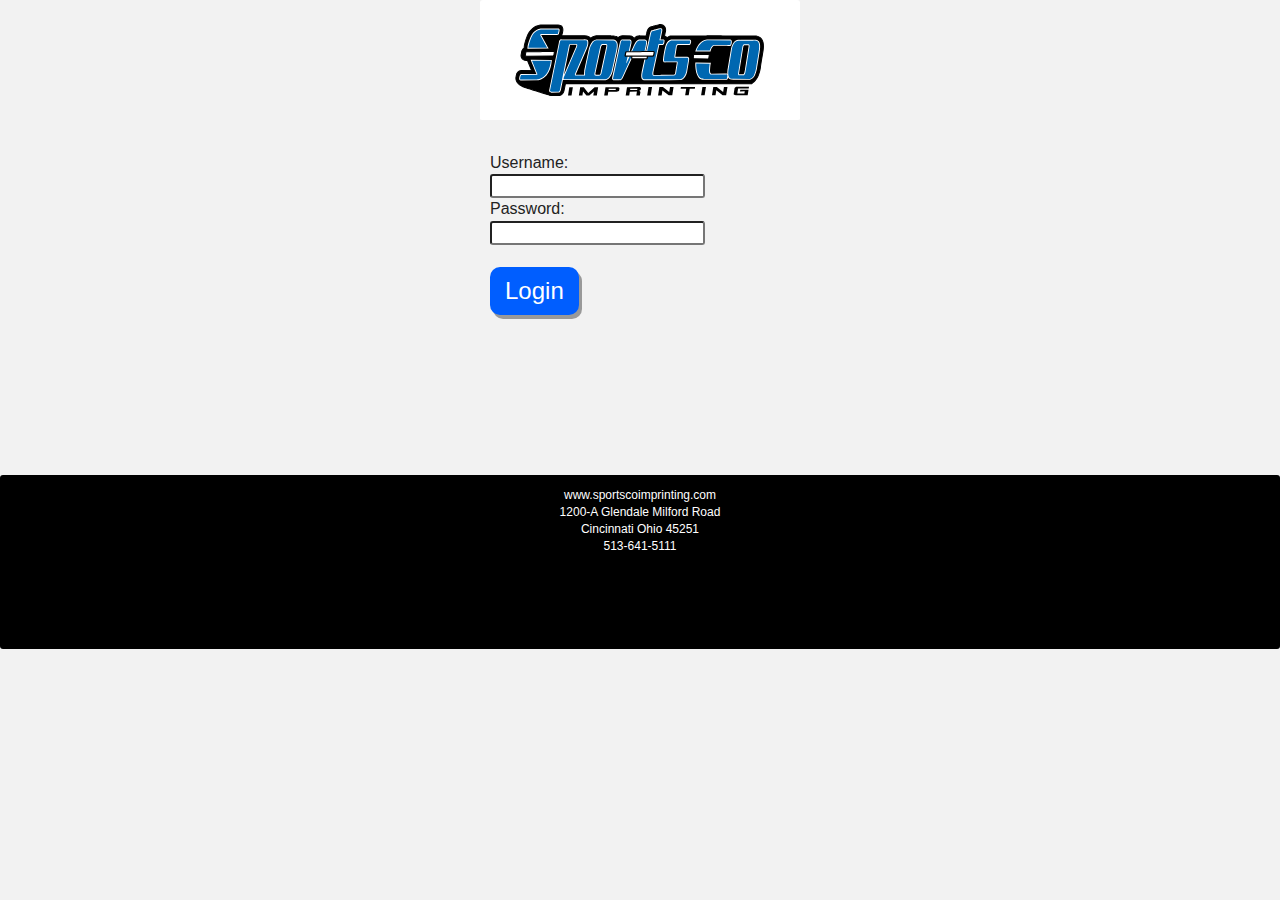
<file: Sportsco/index.html>
<!DOCTYPE html>
<html class="no-js">
    <head>
        <meta charset="utf-8">
        <title></title>
        <meta name="description" content="">
        <meta name="HandheldFriendly" content="True">
        <meta name="MobileOptimized" content="320">
        <meta name="viewport" content="width=device-width, initial-scale=1, minimal-ui">
        <meta http-equiv="cleartype" content="on">

        <link rel="apple-touch-icon-precomposed" sizes="144x144" href="img/touch/apple-touch-icon-144x144-precomposed.png">
        <link rel="apple-touch-icon-precomposed" sizes="114x114" href="img/touch/apple-touch-icon-114x114-precomposed.png">
        <link rel="apple-touch-icon-precomposed" sizes="72x72" href="img/touch/apple-touch-icon-72x72-precomposed.png">
        <link rel="apple-touch-icon-precomposed" href="img/touch/apple-touch-icon-57x57-precomposed.png">
        <link rel="shortcut icon" sizes="196x196" href="img/touch/touch-icon-196x196.png">
        <link rel="shortcut icon" href="img/touch/apple-touch-icon.png">

        <!-- Tile icon for Win8 (144x144 + tile color) -->
        <meta name="msapplication-TileImage" content="img/touch/apple-touch-icon-144x144-precomposed.png">
        <meta name="msapplication-TileColor" content="#222222">

        <!-- SEO: If mobile URL is different from desktop URL, add a canonical link to the desktop page -->
        <!--
        <link rel="canonical" href="http://www.example.com/" >
        -->

        <!-- Add to homescreen for Chrome on Android -->
        <!--
        <meta name="mobile-web-app-capable" content="yes">
        -->

        <!-- For iOS web apps. Delete if not needed. https://github.com/h5bp/mobile-boilerplate/issues/94 -->
        <!--
        <meta name="apple-mobile-web-app-capable" content="yes">
        <meta name="apple-mobile-web-app-status-bar-style" content="black">
        <meta name="apple-mobile-web-app-title" content="">
        -->

        <!-- This script prevents links from opening in Mobile Safari. https://gist.github.com/1042026 -->
        <!--
        <script>(function(a,b,c){if(c in b&&b[c]){var d,e=a.location,f=/^(a|html)$/i;a.addEventListener("click",function(a){d=a.target;while(!f.test(d.nodeName))d=d.parentNode;"href"in d&&(d.href.indexOf("http")||~d.href.indexOf(e.host))&&(a.preventDefault(),e.href=d.href)},!1)}})(document,window.navigator,"standalone")</script>
        -->

        <!--[if !IE 7]>
    <style type="text/css">
        #wrap {display:table;height:100%}
    </style>
<![endif]-->

        <link rel="stylesheet" href="css/normalize.css">
        <link rel="stylesheet" href="css/main.css">
        <script src="js/vendor/modernizr-2.7.1.min.js"></script>
    </head>
    <body>
        <div class='wrapper'>
            <header class="header" margin: auto;>
                <img id="loginLogoImg" src="img/sportscoLogo.svg" alt="Sportsco Logo">
            </header>
            <section class="main">
               <form id="loginForm" action="action_page.php">
                    <fieldset>
                    <!-- <legend>Personal information:</legend> -->
                        Username:<br>
                        <input type="text" name="username" value=""><br>
                        Password:<br>
                        <input type="password" name="password" value=""><br><br>
                        <input class="submitButton" type="submit" value="Login">
                     </fieldset>
                </form>
            </section>
        </div>
        <footer>
                www.sportscoimprinting.com<br>
                1200-A Glendale Milford Road<br>
                Cincinnati Ohio 45251<br>
                513-641-5111<br>
        </footer>
        <!-- Add your site or application content here -->

        <script src="js/vendor/jquery-2.1.0.min.js"></script>
        <script src="js/helper.js"></script>
        <script src="js/main.js"></script>

        <!-- Google Analytics: change UA-XXXXX-X to be your site's ID. -->
        <script>
            (function(b,o,i,l,e,r){b.GoogleAnalyticsObject=l;b[l]||(b[l]=
            function(){(b[l].q=b[l].q||[]).push(arguments)});b[l].l=+new Date;
            e=o.createElement(i);r=o.getElementsByTagName(i)[0];
            e.src='//www.google-analytics.com/analytics.js';
            r.parentNode.insertBefore(e,r)}(window,document,'script','ga'));
            ga('create','UA-XXXXX-X');ga('send','pageview');
        </script>
    </body>
</html>
</file>
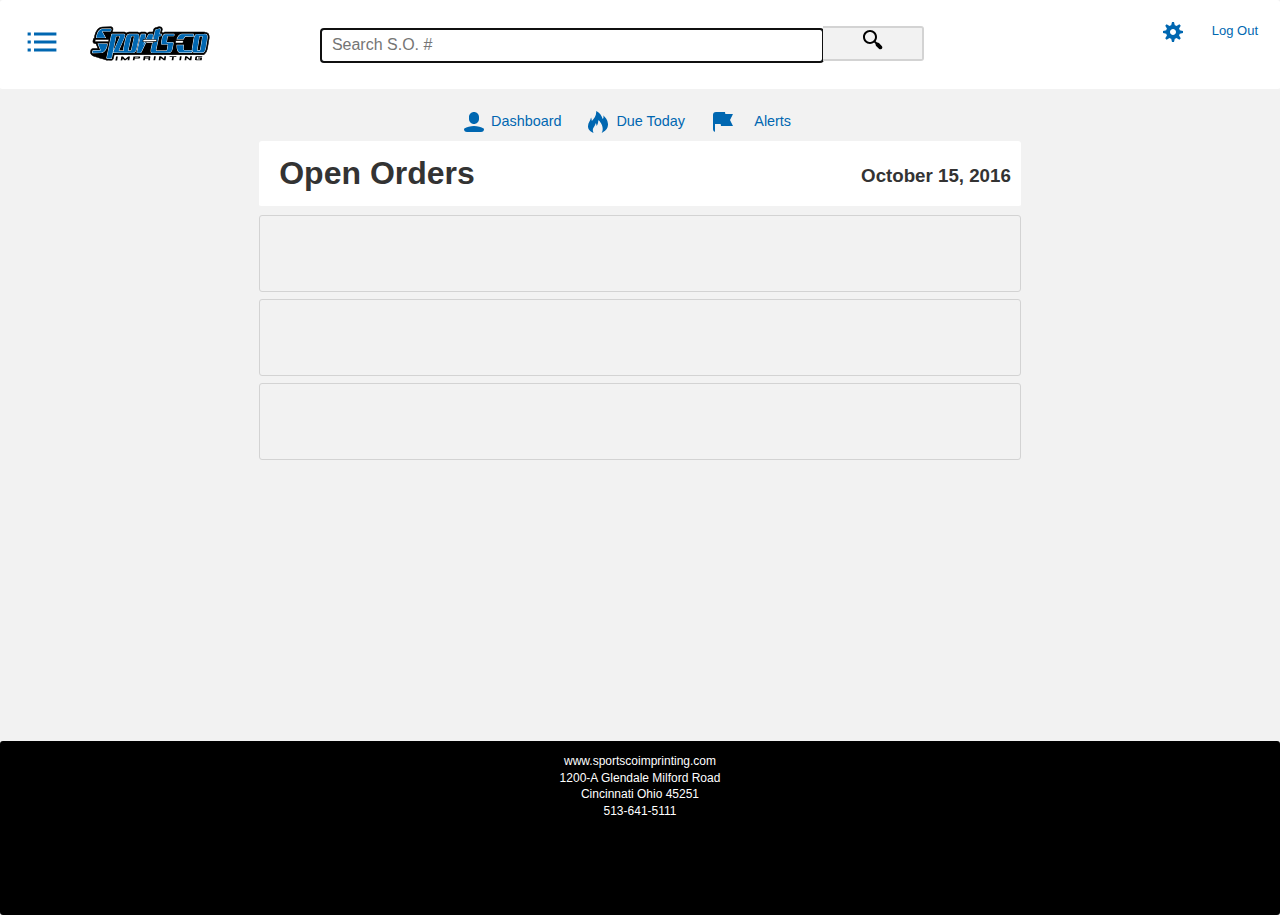
<file: Sportsco/orders.html>
<!DOCTYPE html>
<html class="no-js">
    <head>
        <meta charset="utf-8">
        <title></title>
        <script type="text/javascript">

    <!--
    function sidebar() {
        var bar = document.getElementById('sidebar');
        var barText = document.getElementById('sbText');
        var box = document.getElementById('content');
        if (bar.style.width < '250px'){
            bar.style.width = '250px';
      
            barText.style.display = 'block';
            box.style.float = 'left';
            box.style.width = '73%';/*564px*/

        } else {
            bar.style.width = '15px';
        
            barText.style.display = 'none';
            box.style.width = '73%';
            box.style.float = 'none';

        }
    }
    //-->
</script>
<!--<script type="text/javascript" src="js/script.js"> </script> !!need to move function into script file without breaking sidebar collapse!! --> 
        <meta name="description" content="">
        <meta name="HandheldFriendly" content="True">
        <meta name="MobileOptimized" content="320">
        <meta name="viewport" content="width=device-width, initial-scale=1, minimal-ui">
        <meta http-equiv="cleartype" content="on">

        <link rel="apple-touch-icon-precomposed" sizes="144x144" href="img/touch/apple-touch-icon-144x144-precomposed.png">
        <link rel="apple-touch-icon-precomposed" sizes="114x114" href="img/touch/apple-touch-icon-114x114-precomposed.png">
        <link rel="apple-touch-icon-precomposed" sizes="72x72" href="img/touch/apple-touch-icon-72x72-precomposed.png">
        <link rel="apple-touch-icon-precomposed" href="img/touch/apple-touch-icon-57x57-precomposed.png">
        <link rel="shortcut icon" sizes="196x196" href="img/touch/touch-icon-196x196.png">
        <link rel="shortcut icon" href="img/touch/apple-touch-icon.png">

        

        <!-- Tile icon for Win8 (144x144 + tile color) -->
        <meta name="msapplication-TileImage" content="img/touch/apple-touch-icon-144x144-precomposed.png">
        <meta name="msapplication-TileColor" content="#222222">

        <!-- SEO: If mobile URL is different from desktop URL, add a canonical link to the desktop page -->
        <!--
        <link rel="canonical" href="http://www.example.com/" >
        -->

        <!-- Add to homescreen for Chrome on Android -->
        <!--
        <meta name="mobile-web-app-capable" content="yes">
        -->

        <!-- For iOS web apps. Delete if not needed. https://github.com/h5bp/mobile-boilerplate/issues/94 -->
        <!--
        <meta name="apple-mobile-web-app-capable" content="yes">
        <meta name="apple-mobile-web-app-status-bar-style" content="black">
        <meta name="apple-mobile-web-app-title" content="">
        -->

        <!-- This script prevents links from opening in Mobile Safari. https://gist.github.com/1042026 -->
        <!--
        <script>(function(a,b,c){if(c in b&&b[c]){var d,e=a.location,f=/^(a|html)$/i;a.addEventListener("click",function(a){d=a.target;while(!f.test(d.nodeName))d=d.parentNode;"href"in d&&(d.href.indexOf("http")||~d.href.indexOf(e.host))&&(a.preventDefault(),e.href=d.href)},!1)}})(document,window.navigator,"standalone")</script>
        -->

        <link rel="stylesheet" href="css/normalize.css">
        <link rel="stylesheet" href="css/main.css">
        <script src="js/vendor/modernizr-2.7.1.min.js"></script>
    </head>
    <body>
            <header>             
                <ul id="mainNavUl"> <!-- !!Add social media Icons!! -->              
                    <li class="navFloatRight">
                        <a href=' '>Log Out
                        </a>
                    </li>
                    <li class="navFloatRight">
                        <a href=' '>
                            <div>
                            <img src="img/cog.svg">
                            </div>
                        </a>
                    </li>
                        
                </ul>
                <div id="nav";>
                    <div id="handle"><!-- !!Make list img and rest of header responsive!! !! optimize and use css tricks article to change svg images-->
                        <img src="img/listRoyal.svg" class="sidebarBtn" alt="Click to toggle the sidebar" onclick="sidebar()">
                    </div>
                    <img id="headerLogo" src="img/sportscoLogo.svg" alt="Sportsco Logo">
                    <form action="action_page.php" class="searchContainer">
                        <input class="searchForm" autocomplete="off" autofocus=""  name="search_query" value="" tabindex="1" placeholder="Search S.O. #" title="Search"  spellcheck="false" type="text"></input>
                        <button class="searchBtn" type="submit" value="Search">
                            <a class="searchimg" href="orders.html">
                              <img src="img/search.svg" alt="Home page">
                            </a> 
                        </button>                          
                    </form>
                </div>             
            </header>
            
                <div id="sidebar" style="width: 15px;">
                    <div id="sbText" style="display: none;">
                           <li class="mainNavLi">
                            <a href='orders.html'>
                                <div class="sidebarImgDiv">
                                    <img src="img/user.svg" class="sidebarIcon">
                                </div>
                                <div class="sidebarMenuText">Dashboard</div>
                            </a>
                        </li>
                        <li class="mainNavLi">
                            <a href='shipping.html'>
                                <div class="sidebarImgDiv">
                                    <img src="img/shipping.svg" class="sidebarIcon">
                                </div>
                                <div class="sidebarMenuText">Shipping & Receiving</div>
                            </a>
                        </li>
                        <li class="mainNavLi">
                            <a href='contact2.html'>
                                <div class="sidebarImgDiv">
                                    <img src="img/phone.svg" class="sidebarIcon">
                                </div>
                                <div class="sidebarMenuText">Contact Us</div>
                            </a>
                        </li>
                   
                        <li class="mainNavLi">
                            <a href=' '>
                                <div class="sidebarImgDiv">
                                    <img src="img/hour-glass.svg" class="sidebarIcon">
                                </div>
                                <div class="sidebarMenuText">Order History</div>
                            </a>
                        </li>
                         <li class="mainNavLi">
                            <a href=' '>
                                <div class="sidebarImgDiv">
                                    <img src="img/shopping-cart.svg" class="sidebarIcon">
                                </div>
                                <div class="sidebarMenuText">Request Quote</div>
                            </a>
                        </li>
                        <li class="mainNavLi">
                            <a href=' '>
                                <div class="sidebarImgDiv">
                                    <img src="img/currency-dollar.svg" class="sidebarIcon">
                                </div>
                                <div class="sidebarMenuText">Billing and Invoicing</div>
                            </a>
                        </li>
                        <li class="mainNavLi">
                            <a href=' '>
                                <div class="sidebarImgDiv">
                                    <img src="img/payroll.svg" class="sidebarIcon">
                                </div>
                                <div class="sidebarMenuText">Payroll</div>
                            </a>
                        </li>
                        
                    </div>
                </div>
                <div id="content" style="width: 70%; float: none; border-left: solid 0px #d3d3d3;" >
                    <ul id="orderNavUl" style="">
                        
                         <li class="orderNavLi">
                            <a href=' '>
                                <div class="orderNavDiv">
                                    <img src="img/user.svg" class="orderNavIcon">
                                </div>
                                <div class="orderNavText">Dashboard</div>
                            </a>
                        </li>
                        <li class= "orderNavLi" ><a href=''>
                            <div class="orderNavDiv">
                                <img src='img/trend.svg' class='orderNavIcon'>
                            </div>
                            <div class='orderNavText'>Due Today</div>
                            </a>
                        </li>
                        <li class="orderNavLi">
                            <a href=' '>
                                <div class="orderNavDiv">
                                    <img src="img/flag.svg" class="orderNavIcon">
                                </div>
                                <div class="orderNavText" style="padding-left: 10px;">Alerts</div>
                            </a>
                        </li>
                    </ul>

                        
                    <div class="orderContent" style="width: 85%; height: auto;">
                            <header><h1>Open Orders</h1><div class="h3Container"><h3 class="h3Date">October 15, 2016</h3></div></header>
                            
                                <div class="orderCard">
                                </div>
                                <div class="orderCard">
                                </div>
                                <div class="orderCard">
                                </div>
                    </div>
                </div>   
            
        </div>
        <footer>
                www.sportscoimprinting.com<br>
                1200-A Glendale Milford Road<br>
                Cincinnati Ohio 45251<br>
                513-641-5111<br>
        </footer>
        

        <script src="js/vendor/jquery-2.1.0.min.js"></script>
        <script src="js/helper.js"></script>
        <script src="js/main.js"></script>

        <!-- Google Analytics: change UA-XXXXX-X to be your site's ID. -->
        <script>
            (function(b,o,i,l,e,r){b.GoogleAnalyticsObject=l;b[l]||(b[l]=
            function(){(b[l].q=b[l].q||[]).push(arguments)});b[l].l=+new Date;
            e=o.createElement(i);r=o.getElementsByTagName(i)[0];
            e.src='//www.google-analytics.com/analytics.js';
            r.parentNode.insertBefore(e,r)}(window,document,'script','ga'));
            ga('create','UA-XXXXX-X');ga('send','pageview');
        </script>
    </body> 
</html>
</file>
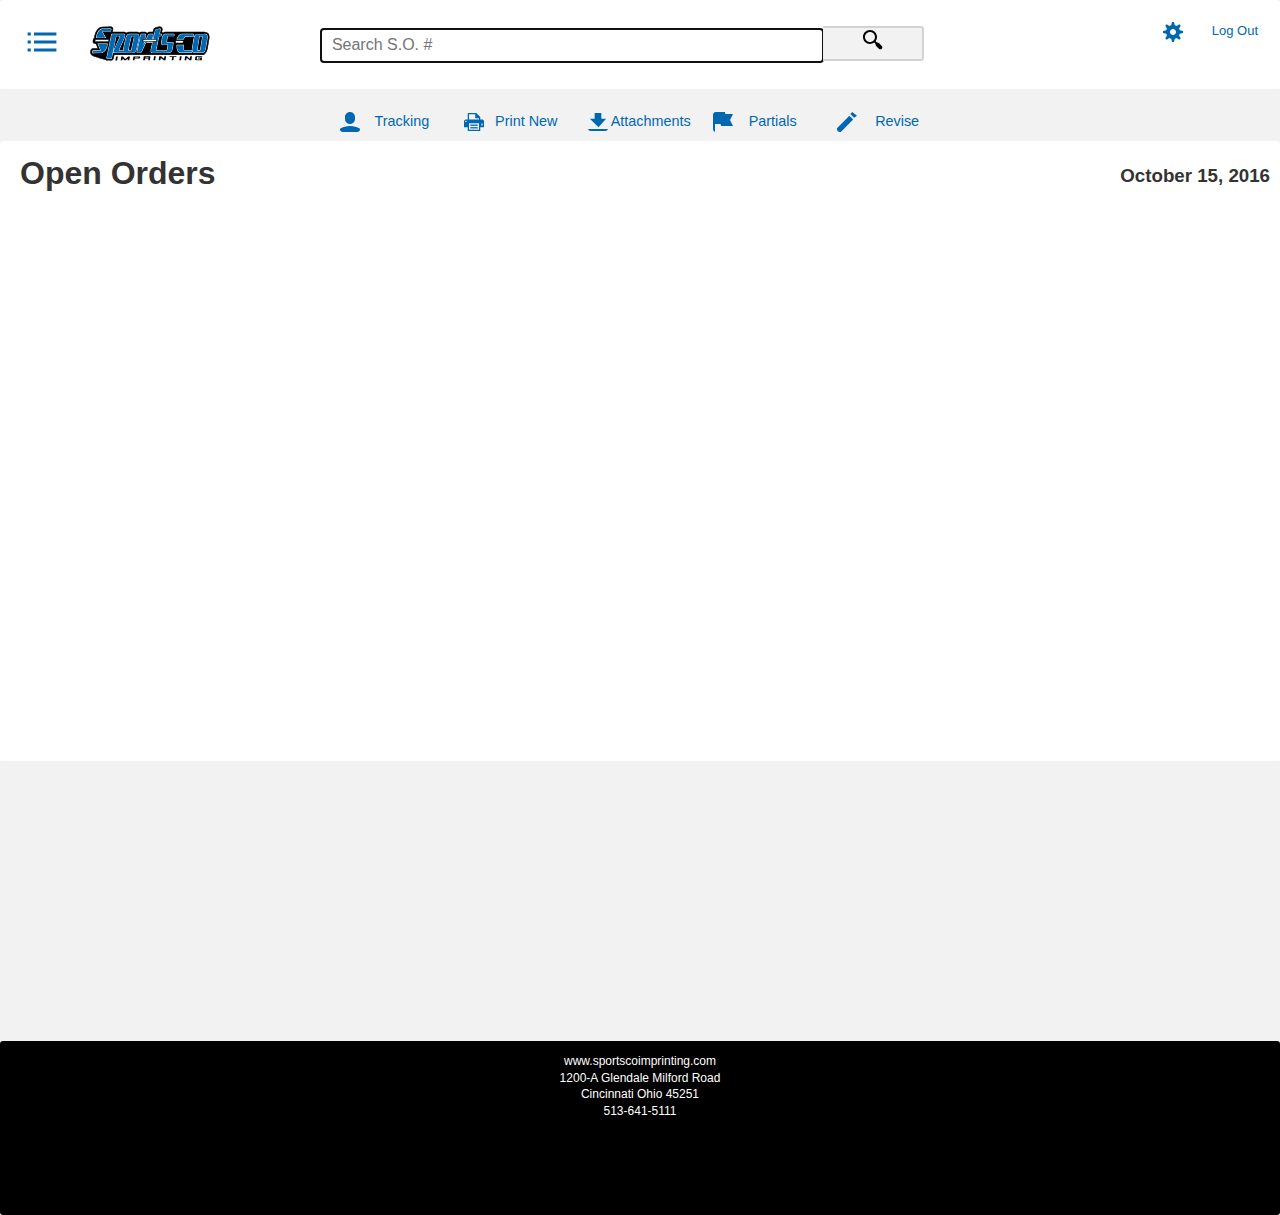
<file: Sportsco/shipping.html>
<!DOCTYPE html>
<html class="no-js">
    <head>
        <meta charset="utf-8">
        <title></title>
        <script type="text/javascript">

    <!--
    function sidebar() {
        var bar = document.getElementById('sidebar');
        var barText = document.getElementById('sbText');
        var box = document.getElementById('content');
        if (bar.style.width < '250px'){
            bar.style.width = '250px';
           
            barText.style.display = 'block';
            box.style.float = 'left';
            box.style.width = '73%';/*564px*/

        } else {
            bar.style.width = '15px';
          
            barText.style.display = 'none';
            box.style.width = '73%';
            box.style.float = 'none';

        }
    }
    //-->
</script>
<!--<script type="text/javascript" src="js/script.js"> </script> !!need to move function into script file without breaking sidebar collapse!! --> 
        <meta name="description" content="">
        <meta name="HandheldFriendly" content="True">
        <meta name="MobileOptimized" content="320">
        <meta name="viewport" content="width=device-width, initial-scale=1, minimal-ui">
        <meta http-equiv="cleartype" content="on">

        <link rel="apple-touch-icon-precomposed" sizes="144x144" href="img/touch/apple-touch-icon-144x144-precomposed.png">
        <link rel="apple-touch-icon-precomposed" sizes="114x114" href="img/touch/apple-touch-icon-114x114-precomposed.png">
        <link rel="apple-touch-icon-precomposed" sizes="72x72" href="img/touch/apple-touch-icon-72x72-precomposed.png">
        <link rel="apple-touch-icon-precomposed" href="img/touch/apple-touch-icon-57x57-precomposed.png">
        <link rel="shortcut icon" sizes="196x196" href="img/touch/touch-icon-196x196.png">
        <link rel="shortcut icon" href="img/touch/apple-touch-icon.png">

        

        <!-- Tile icon for Win8 (144x144 + tile color) -->
        <meta name="msapplication-TileImage" content="img/touch/apple-touch-icon-144x144-precomposed.png">
        <meta name="msapplication-TileColor" content="#222222">

        <!-- SEO: If mobile URL is different from desktop URL, add a canonical link to the desktop page -->
        <!--
        <link rel="canonical" href="http://www.example.com/" >
        -->

        <!-- Add to homescreen for Chrome on Android -->
        <!--
        <meta name="mobile-web-app-capable" content="yes">
        -->

        <!-- For iOS web apps. Delete if not needed. https://github.com/h5bp/mobile-boilerplate/issues/94 -->
        <!--
        <meta name="apple-mobile-web-app-capable" content="yes">
        <meta name="apple-mobile-web-app-status-bar-style" content="black">
        <meta name="apple-mobile-web-app-title" content="">
        -->

        <!-- This script prevents links from opening in Mobile Safari. https://gist.github.com/1042026 -->
        <!--
        <script>(function(a,b,c){if(c in b&&b[c]){var d,e=a.location,f=/^(a|html)$/i;a.addEventListener("click",function(a){d=a.target;while(!f.test(d.nodeName))d=d.parentNode;"href"in d&&(d.href.indexOf("http")||~d.href.indexOf(e.host))&&(a.preventDefault(),e.href=d.href)},!1)}})(document,window.navigator,"standalone")</script>
        -->

        <link rel="stylesheet" href="css/normalize.css">
        <link rel="stylesheet" href="css/main.css">
        <script src="js/vendor/modernizr-2.7.1.min.js"></script>
    </head>
    <body>
            <header>             
                <ul id="mainNavUl"> <!-- !!Add social media Icons!! -->              
                    <li class="navFloatRight">
                        <a href=' '>Log Out
                        </a>
                    </li>
                    <li class="navFloatRight">
                        <a href=' '>
                            <div>
                            <img src="img/cog.svg">
                            </div>
                        </a>
                    </li>
                        
                </ul>
                <div id="nav";>
                    <div id="handle"><!-- !!Make list img and rest of header responsive!! !! optimize and use css tricks article to change svg images-->
                        <img src="img/listRoyal.svg" class="sidebarBtn" alt="Click to toggle the sidebar" onclick="sidebar()">
                    </div>
                    <img id="headerLogo" src="img/sportscoLogo.svg" alt="Sportsco Logo">
                    <form action="action_page.php" class="searchContainer">
                        <input class="searchForm" autocomplete="off" autofocus=""  name="search_query" value="" tabindex="1" placeholder="Search S.O. #" title="Search"  spellcheck="false" type="text"></input>
                        <button class="searchBtn" type="submit" value="Search">
                            <a class="searchimg" href="orders.html">
                              <img src="img/search.svg" alt="Home page">
                            </a> 
                        </button>                          
                    </form>
                </div>             
            </header>
            
                <div id="sidebar" style="width: 15px;">
                    <div id="sbText" style="display: none;">
                           <li class="mainNavLi">
                            <a href='orders.html'>
                                <div class="sidebarImgDiv">
                                    <img src="img/user.svg" class="sidebarIcon">
                                </div>
                                <div class="sidebarMenuText">Dashboard</div>
                            </a>
                        </li>
                        <li class="mainNavLi">
                            <a href='shipping.html'>
                                <div class="sidebarImgDiv">
                                    <img src="img/shipping.svg" class="sidebarIcon">
                                </div>
                                <div class="sidebarMenuText">Shipping & Receiving</div>
                            </a>
                        </li>
                        <li class="mainNavLi">
                            <a href='contact2.html'>
                                <div class="sidebarImgDiv">
                                    <img src="img/phone.svg" class="sidebarIcon">
                                </div>
                                <div class="sidebarMenuText">Contact Us</div>
                            </a>
                        </li>
                      
                        <li class="mainNavLi">
                            <a href=' '>
                                <div class="sidebarImgDiv">
                                    <img src="img/hour-glass.svg" class="sidebarIcon">
                                </div>
                                <div class="sidebarMenuText">Order History</div>
                            </a>
                        </li>
                        <li class="mainNavLi">
                            <a href=' '>
                                <div class="sidebarImgDiv">
                                    <img src="img/shopping-cart.svg" class="sidebarIcon">
                                </div>
                                <div class="sidebarMenuText">Request Quote</div>
                            </a>
                        </li>
                        <li class="mainNavLi">
                            <a href=' '>
                                <div class="sidebarImgDiv">
                                    <img src="img/currency-dollar.svg" class="sidebarIcon">
                                </div>
                                <div class="sidebarMenuText">Manage</div>
                            </a>
                        </li>
                        <li class="mainNavLi">
                            <a href=' '>
                                <div class="sidebarImgDiv">
                                    <img src="img/payroll.svg" class="sidebarIcon">
                                </div>
                                <div class="sidebarMenuText">Payroll</div>
                            </a>
                        </li>
                         
                    </div>
                </div>
                <div id="content" style="float: none; " >
                    <ul id="orderNavUl" style="">
                        
                         <li class="orderNavLi">
                            <a href=' '>
                                <div class="orderNavDiv">
                                    <img src="img/user.svg" class="orderNavIcon">
                                </div>
                                <div class="orderNavText">Tracking</div>
                            </a>
                        </li>
                        <li class= "orderNavLi" ><a href=''>
                            <div class="orderNavDiv">
                                <img src='img/printer.svg' class='orderNavIcon'>
                            </div>
                            <div class='orderNavText'>Print New</div>
                            </a>
                        </li>
                        <li class= "orderNavLi" ><a href=''>
                            <div class="orderNavDiv">
                                <img src='img/download.svg' class='orderNavIcon'>
                            </div>
                            <div class='orderNavText'>Attachments</div>
                            </a>
                        </li>

                        <li class="orderNavLi">
                            <a href=' '>
                                <div class="orderNavDiv">
                                    <img src="img/flag.svg" class="orderNavIcon">
                                </div>
                                <div class="orderNavText" style="padding-left: 10px;">Partials</div>
                            </a>
                        </li>
                         <li class="orderNavLi">
                            <a href=' '>
                                <div class="orderNavDiv">
                                    <img src="img/edit.svg" class="orderNavIcon">
                                </div>
                                <div class="orderNavText" style="padding-left: 10px;">Revise</div>
                            </a>
                        </li>
                    </ul>

                        
                    <div class="orderContent" style="float: none;">
                            <header><h1>Open Orders</h1><div class="h3Container" style="height:600px;"><h3 class="h3Date">October 15, 2016</h3></div></header>
                            <div>
                               
                </div>   
            
        </div>
        <footer>
                www.sportscoimprinting.com<br>
                1200-A Glendale Milford Road<br>
                Cincinnati Ohio 45251<br>
                513-641-5111<br>
        </footer>
        

        <script src="js/vendor/jquery-2.1.0.min.js"></script>
        <script src="js/helper.js"></script>
        <script src="js/main.js"></script>

        <!-- Google Analytics: change UA-XXXXX-X to be your site's ID. -->
        <script>
            (function(b,o,i,l,e,r){b.GoogleAnalyticsObject=l;b[l]||(b[l]=
            function(){(b[l].q=b[l].q||[]).push(arguments)});b[l].l=+new Date;
            e=o.createElement(i);r=o.getElementsByTagName(i)[0];
            e.src='//www.google-analytics.com/analytics.js';
            r.parentNode.insertBefore(e,r)}(window,document,'script','ga'));
            ga('create','UA-XXXXX-X');ga('send','pageview');
        </script>
    </body> 
</html>
</file>
<file: Sportsco/css/main.css>
/*
 * HTML5 Boilerplate
 *
 * What follows is the result of much research on cross-browser styling.
 * Credit left inline and big thanks to Nicolas Gallagher, Jonathan Neal,
 * Kroc Camen, and the H5BP dev community and team.
 */

/* ==========================================================================
   Base styles: opinionated defaults
   ========================================================================== */

html,
button,
input,
select,
textarea {
    color: #222;
    font-family: "proxima-nova", helvetica, arial, sans-serif;
}
html {
  height: auto;
  background-color: #f2f2f2
}
body {
    font-size: 1em;
    line-height: 1.4;
    height: auto
    word-wrap: break-word;
}

a {
    color: #00e;
}

a:visited {
    color: #551a8b;
}

a:hover {
    color: #06e;
}

/*
 * Remove the gap between images and the bottom of their containers: h5bp.com/i/440
 */



/*
 * Remove default fieldset styles.
 */

fieldset {
    border: 0;
    margin: 0;
    padding: 0;
}

/*
 * Allow only vertical resizing of textareas.
 */

textarea {
    resize: vertical;
}

/* ==========================================================================
   GLOBAL STYLE
   ========================================================================== */
.wrapper {
  margin: auto;
  height: auto;

}



footer {
  text-align: center;
  font-size: 12px;
 margin-bottom: -150px;
  padding: 1em;
  color: white;
  background-color: black;
  clear: both;
  height: 150px;
}

img:hover {
  color: blue;
}

header {
    background-color: white;
    padding: 10px;
    clear: left;
    text-align: center;
    overflow: hidden;
    border-bottom: solid 2px #f2f2f2;
}


canvas, caption, center, cite, code, dd, del, dfn, div, dl, dt, em, embed, fieldset, font, form {
    margin: 0;
    padding: 0;
    /*border: 0;*/
    font-size: 100%;
    background: transparent;
}

/*Opera Footer Fix to understand minimum-height*/
body:before {
  content:"";
  height:100%;
  float:left;
  width:0;
  margin-top:-32767px;

}
* {
  /*border: solid 1px red;*/
  border-radius: 3px;
} 
h1 {
  color: #333;
  margin: auto;
  padding-left: 10px;
  float: left;
}

/* ==========================================================================
   GLOBAL STYLE
   ========================================================================== */
#sitecontent .wrapper a { color: #4e4e4d; text-decoration: none; }
#sitecontent .wrapper a:hover { text-decoration: underline; }

#sitecontent .wrapper p { margin-bottom: 20px; }

#sitecontent .wrapper address { font-style: normal; }
#sitecontent .wrapper { font-size: 13px; line-height: 20px; color: #4e4e4d; overflow: auto; background-color: #cbd4d4; cursor: default; /*font-family: "museo-slab", Georgia, serif;*/ font-weight: 300; }
 #sitecontent .wrapper { position: relative; background-color: white; -webkit-box-shadow: 0 1px 3px 0 rgba(0, 0, 0, 0.2); -moz-box-shadow: 0 1px 3px 0 rgba(0, 0, 0, 0.2); box-shadow: 0 1px 3px 0 rgba(0, 0, 0, 0.2); *zoom: 1; /*margin-top: 80px;*/ margin-bottom: 140px; }
 #sitecontent .wrapper:after { content: ""; display: table; clear: both; }
 #sitecontent #register-link { position: absolute; right: 0; top: -30px; }
 #sitecontent #contact-form { position: relative; display: inline; float: left; width: 622px; padding: 25px 30px; }
 #sitecontent #contact-form .submit-row { text-align: right; }
 #sitecontent #contact-info { position: absolute; right: 0; top: 0; height: 100%; border: 10px solid white; -webkit-box-sizing: border-box; -moz-box-sizing: border-box; box-sizing: border-box; width: 306px; padding: 30px 25px; background: white url('../img/wave-pattern-white.png?1350403306') repeat; }
 #sitecontent #contact-info dt { text-transform: uppercase; font-family: "brandon-grotesque", Helvetica, Arial, sans-serif; font-weight: 700; letter-spacing: 1px; font-size: 12px; color: #0067B1; }
 #sitecontent #contact-info dd { margin-bottom: 25px; }
 #sitecontent #contact-info dd, #contact #sitecontent #contact-info dd a { color: #204a65; }
 #sitecontent #contact-info .social-links a { text-indent: -119988px; overflow: hidden; text-align: left; background-image: url('../img/icons.png?1381413743'); background-repeat: no-repeat; background-position: 50% 50%; display: -moz-inline-stack; display: inline-block; vertical-align: middle; *vertical-align: auto; zoom: 1; *display: inline; width: 32px; height: 48px; margin-right: 5px; }
 #sitecontent #contact-info .social-links a.fb { background-position: -592px -72px; }
 #sitecontent #contact-info .social-links a.tt { background-position: -592px -8px; }

.social-links a { text-indent: -119988px; overflow: hidden; text-align: left; background-image: url('../img/icons.png?1381413743'); background-repeat: no-repeat; background-position: 50% 50%; display: -moz-inline-stack; display: inline-block; vertical-align: middle; *vertical-align: auto; zoom: 1; *display: inline; width: 32px; height: 48px; margin-right: 5px; }
.social-links a.fb { background-position: -592px -72px; }
.social-links a.tt { background-position: -592px -8px; }

.wrapper { width: 978px; margin: 0 auto; text-align: left; }
.wrapper.box { *zoom: 1; margin-top: 80px; margin-bottom: 140px; background: white; -webkit-box-shadow: 0 1px 3px 0 rgba(0, 0, 0, 0.2); -moz-box-shadow: 0 1px 3px 0 rgba(0, 0, 0, 0.2); box-shadow: 0 1px 3px 0 rgba(0, 0, 0, 0.2); }
.wrapper.box:after { content: ""; display: table; clear: both; }

.required { text-transform: uppercase; font-family: "brandon-grotesque", Helvetica, Arial, sans-serif; font-weight: 700; letter-spacing: 1px; position: relative; top: 7px; font-size: 20px; font-style: normal; line-height: 1px; color: #e8554e; }

.pagetitle { color: #204a65; font-size: 35px; line-height: 40px; margin-bottom: 30px; font-weight: 300; }

.styled-form .pagetitle { margin-bottom: 5px; }
.styled-form .note { /*margin-bottom: 40px;*/ }
.styled-form input[type=text], .styled-form input[type=password], .styled-form textarea { background-color: #e1e1db; width: 100%; padding: 12px 14px; -webkit-box-sizing: border-box; -moz-box-sizing: border-box; box-sizing: border-box; -webkit-border-radius: 3px; -moz-border-radius: 3px; -ms-border-radius: 3px; -o-border-radius: 3px; border-radius: 3px; font-family: "museo-slab", Georgia, serif; }
.styled-form input[type=text]:focus, .styled-form input[type=password]:focus, .styled-form textarea:focus { background-color: #fff9b2; }
.styled-form label { display: block; font-family: "brandon-grotesque", Helvetica, Arial, sans-serif; font-weight: 700; letter-spacing: 1px; font-size: 11px; line-height: 20px; text-transform: uppercase; color: #4e4e4d; }
.styled-form label.checkbox { font-family: "museo-slab", Georgia, serif; font-weight: 300; color: #787876; text-transform: none; font-size: 13px; letter-spacing: 0; }
.styled-form .field { display: block; }
.styled-form .error { color: red; font-size: 12px; margin-top: 2px; display: block; }
.styled-form .row { display: inline; float: left; *zoom: 1; width: 100%; }
.styled-form .row:after { content: ""; display: table; clear: both; }
.styled-form .row.half { width: 46%; margin-left: 8%; }
.styled-form .row.half.first { margin-left: 0; clear: left; }
.styled-form .submit-row { clear: both; }

/* =========================================================================================================
   LOGIN PAGE STYLE
   ============================================================================================================= */


.header {
    width: 300px;
    margin: auto;
    margin-top: 200px;

    
}

.main{
  overflow: auto;
  padding-bottom: 150px;


}

#loginLogoImg {
    display: block;
    margin: auto;
    width: 250px; 
    height: 100px;
    
}

#loginForm {
  width: 300px;
  margin: auto;
  margin-top: 20px;
  background-color: #f2f2f2;
  padding: 10px;
}

.submitButton {
  display: inline-block;
  /*padding: 15px 25px;*/
  padding:10px 15px;
  font-size: 24px;
  cursor: pointer;
  text-align: center;
  text-decoration: none;
  
  color: #ffffff;
  background-color: #005EFF;
  border: none;
  border-radius: 10px;
  box-shadow: 3px 4px #999;
}

.submitButton:hover {background-color: #005EFF}

.submitButton:active {
  background-color: #005EEF;
  box-shadow: 0 5px #666;
  transform: translateY(4px);
}





/* ==========================================================================================================
   LOGIN PAGE STYLE
   ========================================================================================================= */




/* ====================================================================================================
   MAIN ORDER PAGE STYLE
   ==================================================================================================== */


/*===============Header===============================================*/

#headerLogo {
    width: 10%;
    height: auto;
    margin: auto;
    padding: 1em;
    float: left;
    min-width: 120px;
    max-width: 200px;
    display: inline-block;
}

#nav {
  width: 80%;.
  max-width: 800px;
  display: block;
  margin: auto;
  float: left;
}

.searchContainer {
  padding-top: 1em;
  padding-bottom: 1em;
}

.searchForm  {
  border: solid 2px #d3d3d3;
  background-color: #fff;
  
  padding-left: 10px;
  height: 35px;
  width: 50%;
  max-width: 800px;
  min-width: 150px;
  line-height: 30px;
  margin: auto;
  overflow: hidden;
  display:inline-block;
    
  -moz-box-sizing: border-box;
   box-sizing: border-box;
  -moz-transition: border-color .2s ease;
  -webkit-transition: border-color .2s ease;
   transition: border-color .2s ease;
}
.searchForm:focus {
  border: solid 2px #0067B1;

}
.searchBtn {
    cursor: pointer;
    border: solid 2px #d3d3d3;
    background: #f2f2f2;
    margin:auto;
    margin-left: -5px; 
    height: 35px;
    width: 10%;
    min-width: 60px;
    display: inline-block;
    text-align:center;
    text-decoration: none;
    border-left: 0;
    -moz-border-radius-topleft: 0;
    border-top-left-radius: 0;
    -moz-border-radius-bottomleft: 0;
    border-bottom-left-radius: 0;
            transition: 300ms;
  transition-timing-function: ease-in-out;
  -webkit-transition: 300ms;
  -webkit-transition-timing-function: ease-in-out;
    
  }

.searchBtn:hover {
    background-color: #d3d3d3;
    
    border: 2px solid #0067B1;
}

.searchBtn:active {
  background-color: #005EEF;
  box-shadow: 0 3px #666;
  transform: translateY(4px);
}

.navFloatRight {
  float: right;
  color: gray;
  font-size: 13px;
  text-align: center;
  text-decoration: none;
  min-width: 40px;
  padding: 7px;
}

.navFloatRight a {
    display: block;
    color: #0067B1;
    text-align: center;
    padding: 5px;
    text-decoration: none;
    height: 1.6em;
            transition: 300ms;
  transition-timing-function: ease-in-out;
  -webkit-transition: 300ms;
  -webkit-transition-timing-function: ease-in-out;
}

.navFloatRight a:hover {
    background-color:#d3d3d3;
   
    border: 2px solid #0067B1;
}

/* ==========main section=====================================*/

#container {
  width: 100%;
  margin: 0 auto 0 auto;
  padding: 10px;
  background-color: #f8f8f8;
}

#sidebar {
  float: left;
  background-color: #fff;
  /*order-right: solid 1px #d3d3d3;*/
}

#sbText {
    padding:10px 10px 10px 10px;
}


.sidebarBtn{
  
  margin: auto;
  width: 2em; 
  height: 2em; 
  border: 0; 


}

#handle {
    height: 100%;
    margin: 1em;
    /*margin-right: 10px;
    margin-left: 10px;*/
    color: #0067B1;
    text-align: center;
    float: left;
    width: auto;
    line-height: 100%;
    max-width: 60px;
    text-decoration: none;
         transition: 300ms;
  transition-timing-function: ease-in-out;
  -webkit-transition: 300ms;
  -webkit-transition-timing-function: ease-in-out;
}

#handle:hover {
    background-color: #d3d3d3;
    border: solid 2px #0067B1;
    
}

#handle:active {
  background-color: #0067B1;
  box-shadow: 0 3px #666;
  transform: translateY(4px);
}


#content {
    float:left;
    /*padding-left: 10px;*/
    margin: auto;
    
}

#mainNavUl {
    list-style-type: none;
    margin: 0;
    padding: 0;
    overflow: hidden;
    width: auto;
    float: right;
}

.imgNavLi {
    float: left;
    display: inline;
    width: auto;
    font-weight: bold;
    color: blue;
}

.sidebarIcon{
    margin: auto;
    max-width: 25px;
    min-width: 20px;
    display: block;
    width: ;
}

.sidebarImgDiv {
  width: 20%;
  height: auto;
  float: left;
}

.sidebarMenuText {
  padding-left: 15px; 
  display: block;
  border: 2px;
  width: 80%;
}

.mainNavLi {
    /*float: left;*/
    display: inline;
    width: auto;
    /*font-weight: bold;*/
    color: #0067B1;
    font-size: 90%;
    max-height: 15px;


}

.mainNavLi a {
    display: block;
    color: #0067B1;
    text-align: left;
    padding-top: 10px;
    padding-bottom: 10px; 
    text-decoration: none;
         transition: 300ms;
  transition-timing-function: ease-in-out;
  -webkit-transition: 300ms;
  -webkit-transition-timing-function: ease-in-out;
}

.mainNavLi a:hover {
    background-color: #d3d3d3;
    border: solid 2px #0067B1;
}

.mainNavLi a:active {
  background-color: #0067B1;
  box-shadow: 0 3px #666;
  transform: translateY(4px);
}




/*=====================================order section content===============*/

#orderNavUl {
    list-style-type: none;
    margin: 0;
    padding: 0;
    overflow: hidden;
    width: auto;
    text-align: center;
    padding-top: 10px; 
   }


.orderNavLi {
    
    display: inline-block;
    width: 120px;
    height: auto;
    
    color: #0067B1;
    font-size: 90%;
    line-height: 40px;
    text-decoration: none;
    margin: auto;
    text-align: center;

}

.orderNavLi a {
    display: block;
    color: #0067B1;
    text-align: center;
    margin: auto;
    text-decoration: none;
         transition: 300ms;
  transition-timing-function: ease-in-out;
  -webkit-transition: 300ms;
  -webkit-transition-timing-function: ease-in-out;
}

.orderNavLi a:hover {
    background-color: #d3d3d3;
    border: solid 2px #0067B1;
    
}

.orderNavLi a:active {
  background-color: #0067B1;
  box-shadow: 0 3px #666;
  transform: translateY(4px);
}


.orderNavIcon {
margin: auto;
    max-width: 25px;
    min-width: 20px;
    height: 100%;
  display: inline-block;
  vertical-align: middle;
    

}

.orderNavDiv {
  padding-left: .45em; 
  border: 2px;
  width: 20%;
  float: left;
  height: 100%;
  display: inline-block;
  vertical-align: middle;

  }


.orderNavText {
  
  display: block;
  border: 2px;
  width: 80%;
  padding-left: 15px;
  }


.orderContent {
  width: auto;
  margin: auto;
  height: 900px;
  clear: left;
  min-height: 600px;

}

.orderCard {
  border: solid 1px #d3d3d3;
  background-color: #f2f2f2;
  clear: both;
  width 80%; 
  height: 75px;
  margin: 7px 0 7px 0;
}

.orderCard:hover {
  -webkit-filter: drop-shadow(2px 2px 4px #222); 
       filter: drop-shadow(2px 2px 4px #222); 
    border: solid 2px #0067B1;
}

.orderCard:active {
  background-color: #f2f2f2;

  box-shadow: 0 5px #666;
  transform: translateY(4px);
}

.h3Date {
  padding: 12px 0px 5px 0px;
  margin: 0;
  color: #333;
}

.h3Container {
  float: right; 
  color: #0067B1;

}
/* ====================================================================================================================
   MAIN ORDER PAGE STYLE
   ====================================================================================================================*/




/* ==========================================================================
   Helper classes
   ========================================================================== */

/* Prevent callout */

.nocallout {
    -webkit-touch-callout: none;
}

.pressed {
    background-color: rgba(0, 0, 0, 0.7);
}

/* A hack for HTML5 contenteditable attribute on mobile */

textarea[contenteditable] {
    -webkit-appearance: none;
}

/* A workaround for S60 3.x and 5.0 devices which do not animated gif images if
   they have been set as display: none */

.gifhidden {
    position: absolute;
    left: -100%;
}

/*
 * Image replacement
 */

.ir {
    background-color: transparent;
    background-repeat: no-repeat;
    border: 0;
    direction: ltr;
    display: block;
    overflow: hidden;
    text-align: left;
    text-indent: -999em;
}

.ir br {
    display: none;
}

/*
 * Hide from both screenreaders and browsers: h5bp.com/u
 */

.hidden {
    display: none !important;
    visibility: hidden;
}

/*
 * Hide only visually, but have it available for screenreaders: h5bp.com/v
 */

.visuallyhidden {
    border: 0;
    clip: rect(0 0 0 0);
    height: 1px;
    margin: -1px;
    overflow: hidden;
    padding: 0;
    position: absolute;
    width: 1px;
}

/*
 * Extends the .visuallyhidden class to allow the element to be focusable
 * when navigated to via the keyboard: h5bp.com/p
 */

.visuallyhidden.focusable:active,
.visuallyhidden.focusable:focus {
    clip: auto;
    height: auto;
    margin: 0;
    overflow: visible;
    position: static;
    width: auto;
}

/*
 * Hide visually and from screenreaders, but maintain layout
 */

.invisible {
    visibility: hidden;
}

/**
 * Clearfix helper
 * Used to contain floats: h5bp.com/q
 */

.clearfix:before,
.clearfix:after {
    content: "";
    display: table;
}

.clearfix:after {
    clear: both;
}

/* ==========================================================================
   EXAMPLE Media Queries for Responsive Design.
   Theses examples override the primary ('mobile first') styles.
   Modify as content requires.
   ========================================================================== */

@media only screen and (min-width: 800px) {
    /* Style adjustments for viewports that meet the condition */
}

@media only screen and (-webkit-min-device-pixel-ratio: 1.5),
       only screen and (min-resolution: 144dpi) {
    /* Style adjustments for viewports that meet the condition */
}



/*
search form
margin: auto;
  margin-top: 20px;*/
/*background-color: #f2f2f2;
  display: inline;
  float: left;
  text-align: center;
  overflow: hidden;

  margin-top: 3px;
max-width: 650px;
overflow: hidden;
padding: 0;
position: relative;
*/

/*.searchBtn {
  display: inline;
  padding: 15px 25px;*/
  /*padding:10px 15px;
  font-size: 24px;
  cursor: pointer;
  text-align: center;
  text-decoration: none;
  outline: none;
  color: #ffffff;
  background-color: #005EFF;
  border: none;
  border-radius: 10px;
  box-shadow: 3px 4px #999;
}

.searchBtn:hover {background-color: #005EFF}

.searchBtn:active {
  background-color: #005EEF;
  box-shadow: 0 5px #666;
  tra*/
</file>
